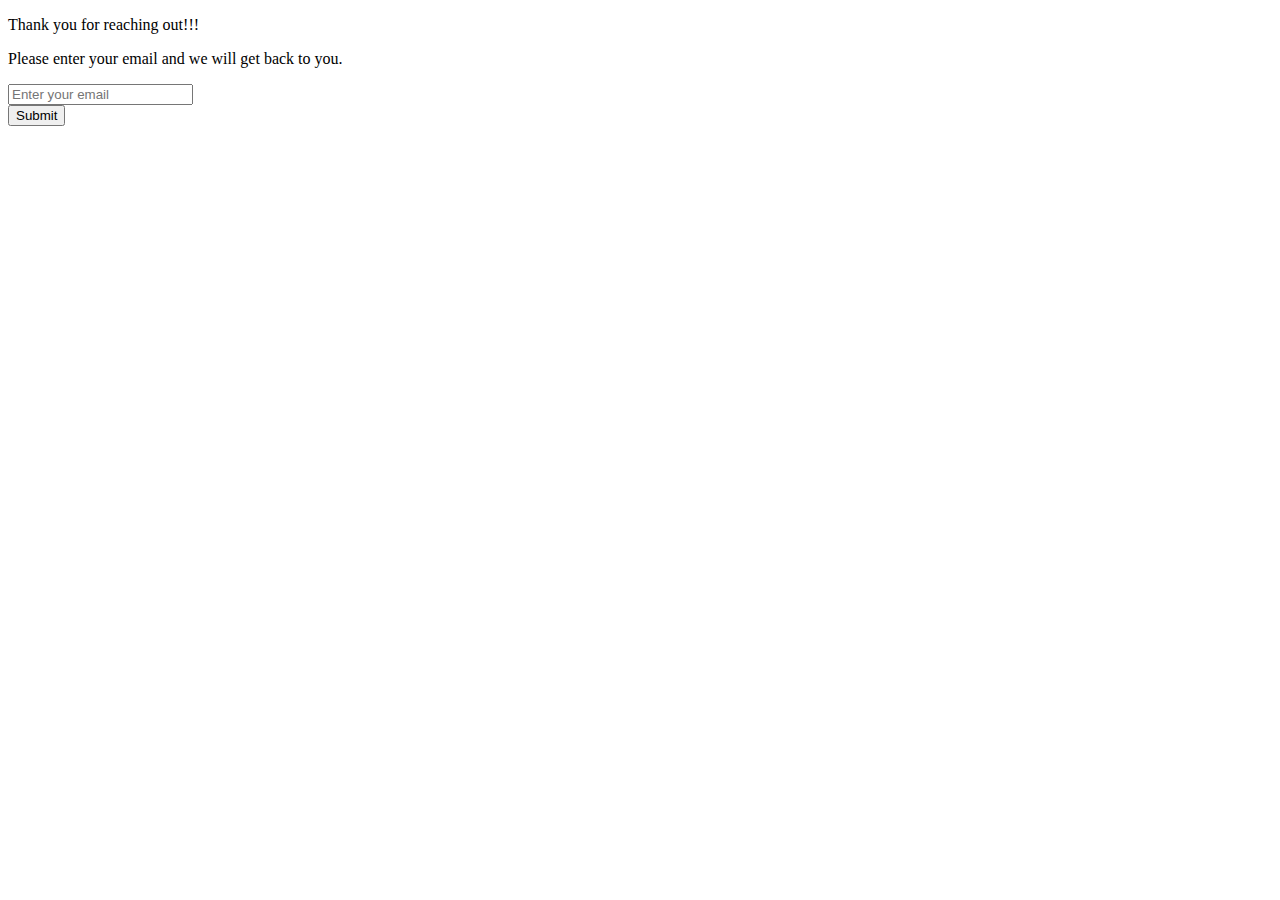
<file: contact.html>
<!DOCTYPE html>
<html lang="en">

<head>
	<!--Meta Info-->
	<meta charset="UTF-8" />
	<meta http-equiv="X-UA-Compatible" content="IE=edge">
	<meta name="viewport" content="width=device-width, initial-scale=1.0" />
	<!--Title-->
	<title>Contact</title>
	<!--Ubuntu Font Family-->
	<link href="https://fonts.googleapis.com/css2?family=Ubuntu&display=swap" rel="stylesheet" /> </head>

<body>
	<div id="main-div">
		<p>Thank you for reaching out!!!</p>
		<p>Please enter your email and we will get back to you.</p>
		<form action="index.html">
			<div>
				<label for="email"></label>
				<input type="email" name="email" placeholder="Enter your email" autocomplete="off" required /> </div>
			<div>
				<input type="submit" /> </div>
		</form>
	</div>
</body>

</html>
</file>
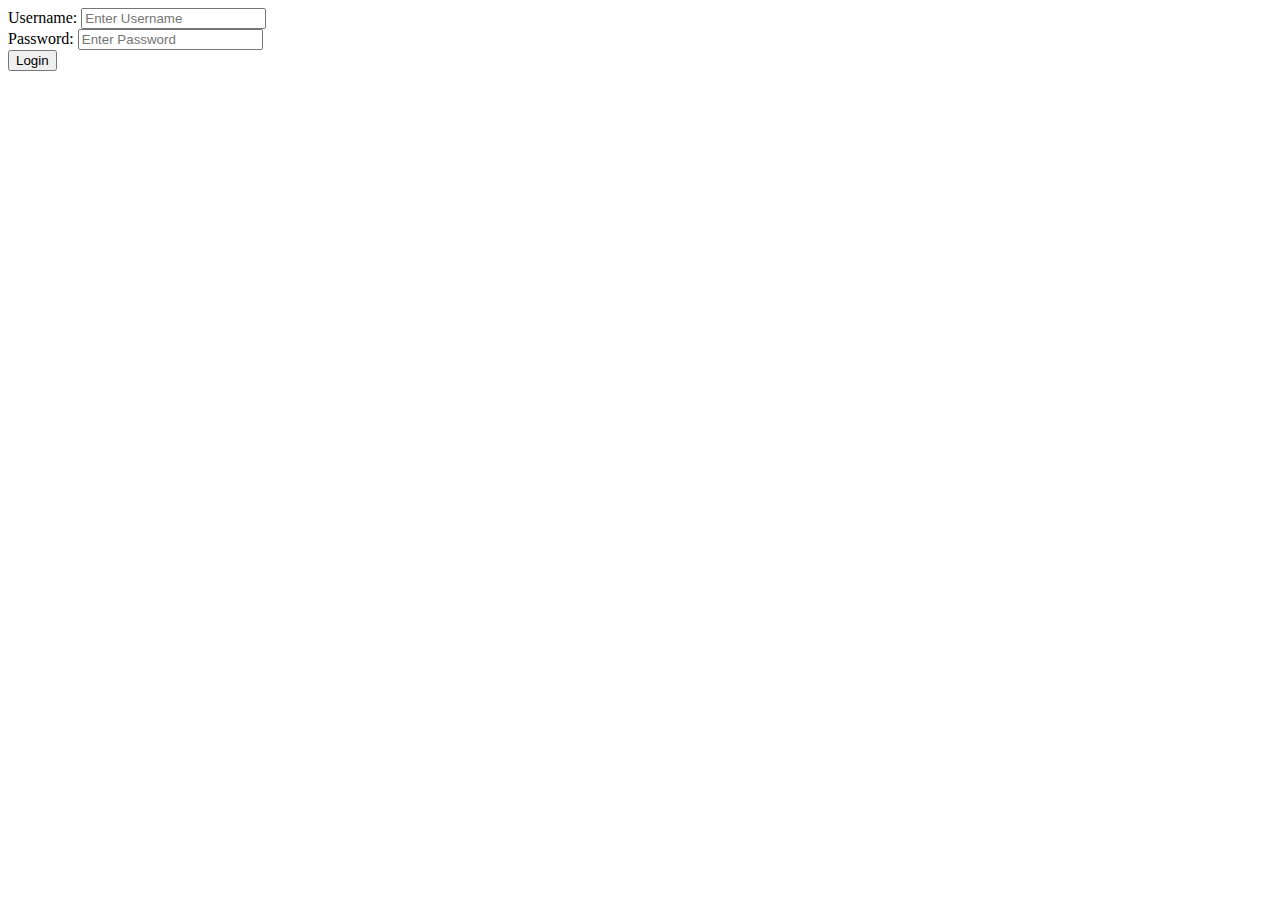
<file: login.html>
<!DOCTYPE html>
<html lang="en">

<head>
	<!--Meta Info-->
	<meta charset="UTF-8" />
	<meta name="viewport" content="width=device-width, initial-scale=1.0" />
	<!--Title-->
	<title>Login</title>
	<!--Font Family-->
	<link href="https://fonts.googleapis.com/css2?family=Ubuntu&display=swap" rel="stylesheet" /> </head>

<body>
	<div id="main-div">
		<form action="index.html">
			<div>
				<label for="username">Username: </label>
				<input required type="text" id="user" name="username" placeholder="Enter Username" autocomplete="off" /> </div>
			<div>
				<label for="password">Password: </label>
				<input required type="password" id="pwd" name="password" placeholder="Enter Password" /> </div>
			<div>
				<button type="submit">Login</button>
			</div>
		</form>
	</div>
</body>

</html>
</file>
